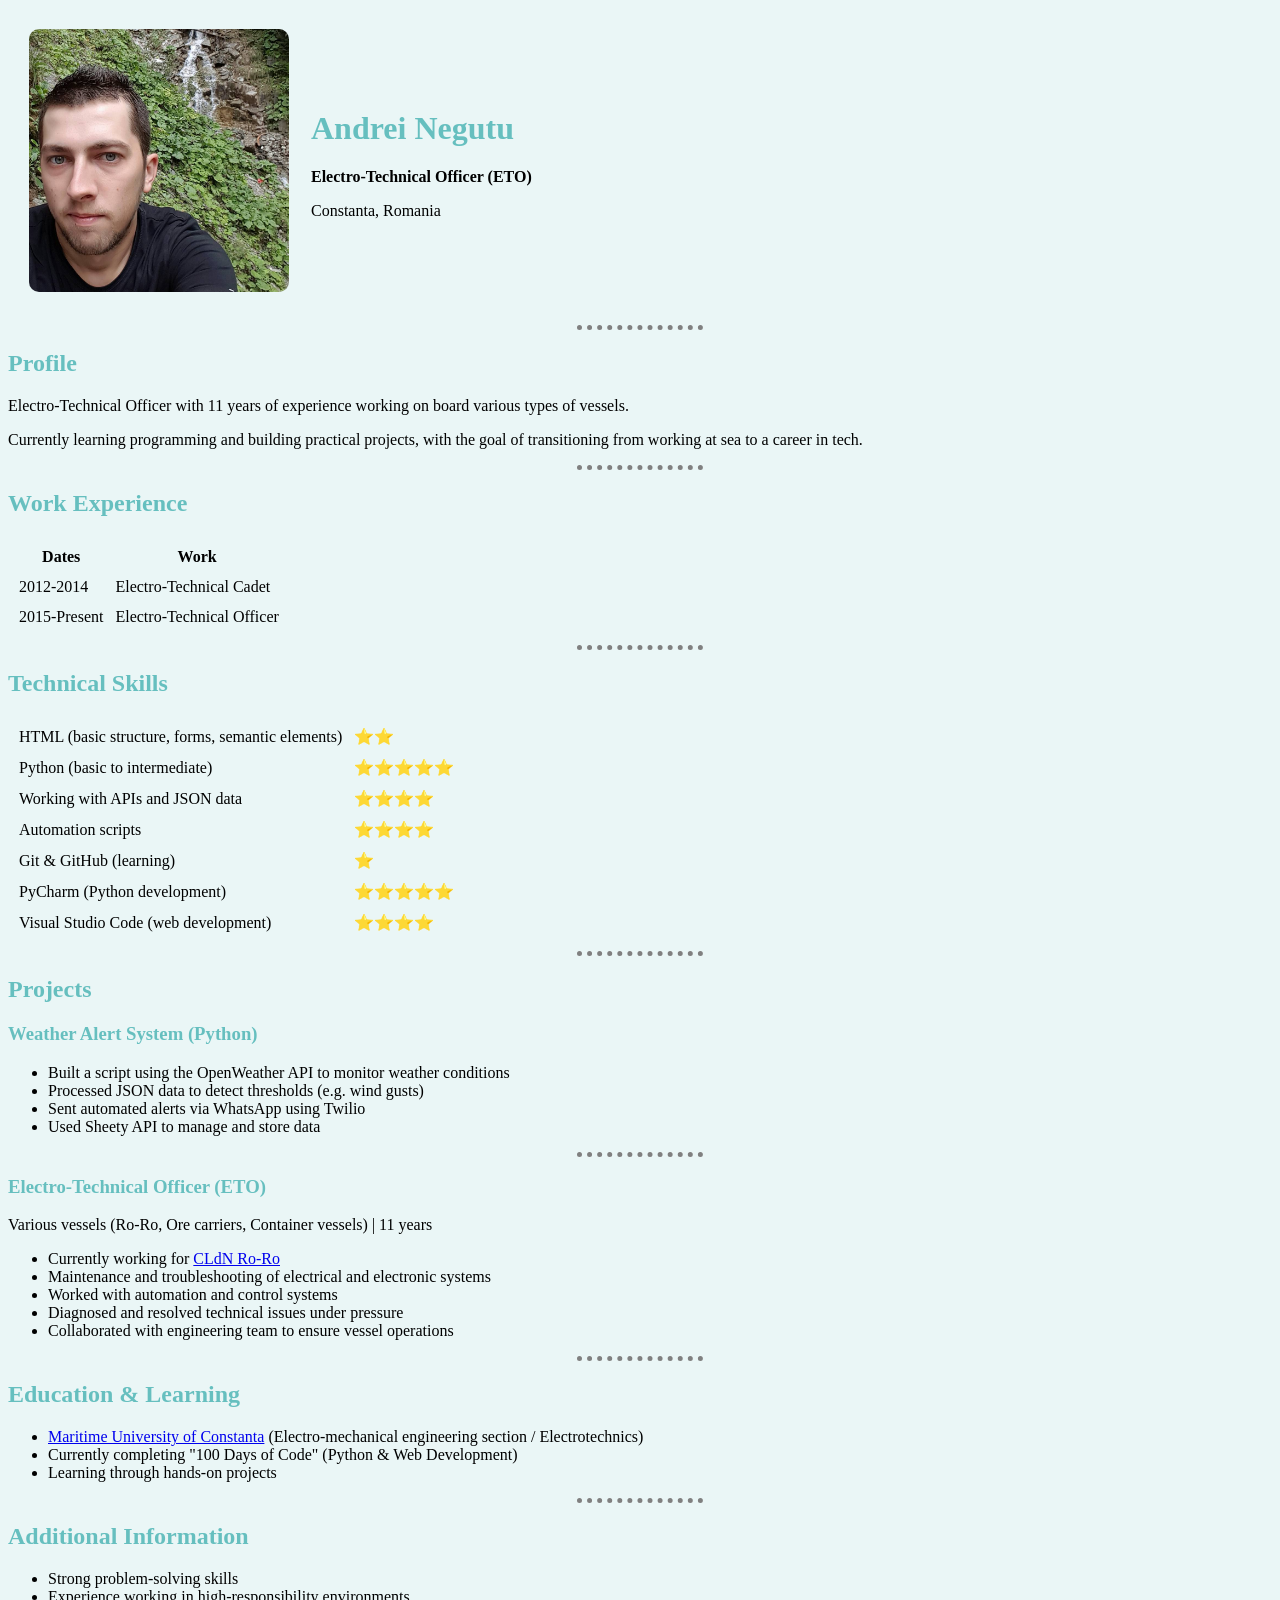
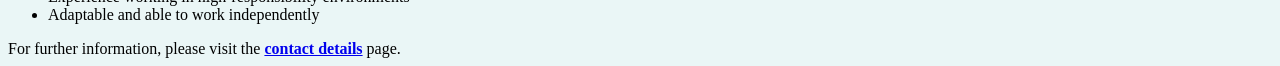
<file: index.html>
<!DOCTYPE html>

<html lang="en">
  <head>
    <meta charset="UTF-8">
    <title>Andrei Negutu - CV</title>
    <link rel="stylesheet" href="CSS/styles.css">
  </head>

  <body>
    <table cellspacing="20">
      <tr>
        <td><img src="images/andrei.jpg"></td>
        <td><h1>Andrei Negutu</h1>
        <p><strong>Electro-Technical Officer (ETO)</strong></p>
        <p>Constanta, Romania</p></td>
      </tr>
    </table>

    <hr>

    <h2>Profile</h2>
    <p>
      Electro-Technical Officer with 11 years of experience working on board various types of vessels.
    </p>
    <p>
      Currently learning programming and building practical projects, with the goal of transitioning 
      from working at sea to a career in tech.
    </p>

    <hr>

    <h2>Work Experience</h2>
      <table cellspacing="10">
        <thead>
          <tr>
            <th>Dates</th>
            <th>Work</th>
          </tr>
        </thead>

        <tbody>
          <tr>
          <td>2012-2014</td>
          <td>Electro-Technical Cadet</td>
        </tr>
        
        <tr>
          <td>2015-Present</td>
          <td>Electro-Technical Officer</td>
        </tr>
        </tbody>
        
      </table>
    
    <hr>

    <h2>Technical Skills</h2>
      <table cellspacing="10">

        <tr>
          <td>HTML (basic structure, forms, semantic elements)</td>
          <td>⭐⭐</td>
        </tr>
        <tr>
          <td>Python (basic to intermediate)</td>
          <td>⭐⭐⭐⭐⭐</td>
        </tr>
        <tr>
          <td>Working with APIs and JSON data</td>
          <td>⭐⭐⭐⭐</td>
        </tr>
        <tr>
          <td>Automation scripts</td>
          <td>⭐⭐⭐⭐</td>
        </tr>
        <tr>
          <td>Git & GitHub (learning)</td>
          <td>⭐</td>
        </tr>
        <tr>
          <td>PyCharm (Python development)</td>
          <td>⭐⭐⭐⭐⭐</td>
        </tr>
        <tr>
          <td>Visual Studio Code (web development)</td>
          <td>⭐⭐⭐⭐</td>
        </tr>
        
      </table>
    

    <hr>

    <h2>Projects</h2>

    <h3>Weather Alert System (Python)</h3>
    <ul>
      <li>Built a script using the OpenWeather API to monitor weather conditions</li>
      <li>Processed JSON data to detect thresholds (e.g. wind gusts)</li>
      <li>Sent automated alerts via WhatsApp using Twilio</li>
      <li>Used Sheety API to manage and store data</li>
    </ul>

    <hr>

    <h3>Electro-Technical Officer (ETO)</h3>
    <p>Various vessels (Ro-Ro, Ore carriers, Container vessels) | 11 years</p>
    <ul>
      <li>Currently working for <a href="https://www.cldn.com/en/our-company">CLdN Ro-Ro</a></li>
      <li>Maintenance and troubleshooting of electrical and electronic systems</li>
      <li>Worked with automation and control systems</li>
      <li>Diagnosed and resolved technical issues under pressure</li>
      <li>Collaborated with engineering team to ensure vessel operations</li>
    </ul>

    <hr>

    <h2>Education & Learning</h2>
    <ul>
      <li><a href ="https://cmu-edu.eu/">Maritime University of Constanta</a> (Electro-mechanical engineering section / Electrotechnics)</li>
      <li>Currently completing "100 Days of Code" (Python & Web Development)</li>
      <li>Learning through hands-on projects</li>
    </ul>

    <hr>

    <h2>Additional Information</h2>
    <ul>
      <li>Strong problem-solving skills</li>
      <li>Experience working in high-responsibility environments</li>
      <li>Adaptable and able to work independently</li>
    </ul>

    For further information, please visit the <strong><a href="contact_details.html">contact details</a></strong> page.
  </body>
</html>
</file>
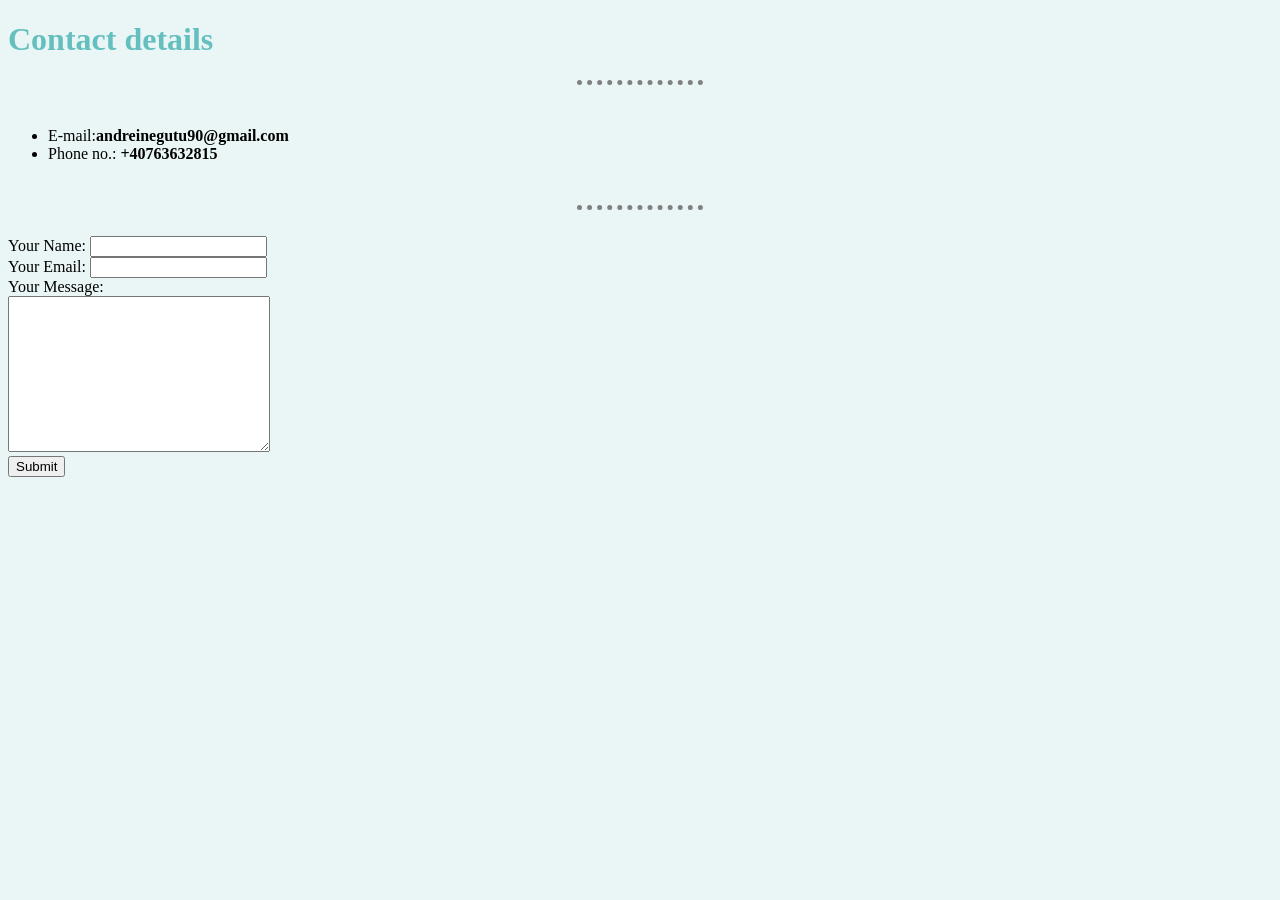
<file: contact_details.html>
<!DOCTYPE html>

<html lang="en">
<head>
  <meta charset="UTF-8">
  <meta name="viewport" content="width=device-width, initial-scale=1.0">
  <title>Contact details</title>
  <link rel="stylesheet" href="CSS/styles.css">
</head>
<body>


  <h1>Contact details</h1>

  <hr>
  <br>
  <ul>
    <li>E-mail:<strong>andreinegutu90@gmail.com</strong></li>
    <li>Phone no.: <strong>+40763632815</strong></li>
  </ul>
  <br>
  <hr>
  <br>
  <form action="mailto:andreinegutu90@gmail.com" method="post" enctype="text/plain">
    <label>Your Name:</label>
    <input type="text" name="yourName" value=""><br>
    <label>Your Email:</label>
    <input type="email" name="yourEmail" value=""><br>
    <label>Your Message:</label><br>
    <textarea name="yourMessage" rows="10" cols="30"></textarea><br>
    <input type="Submit" name="">
  </form>
</body>
</html>
</file>
<file: CSS/styles.css>
body {
  background-color: #EAF6F6;
}

hr {
  border-color: grey;
  border-style: none;
  border-top-style: dotted;
  border-width: 5px;
  width: 10%;
}

img{
  width:260px; 
  height:263px; 
  object-fit: cover; 
  border-radius: 10px;
}
h1, h2, h3{
  color: #66BFBF
}
</file>
